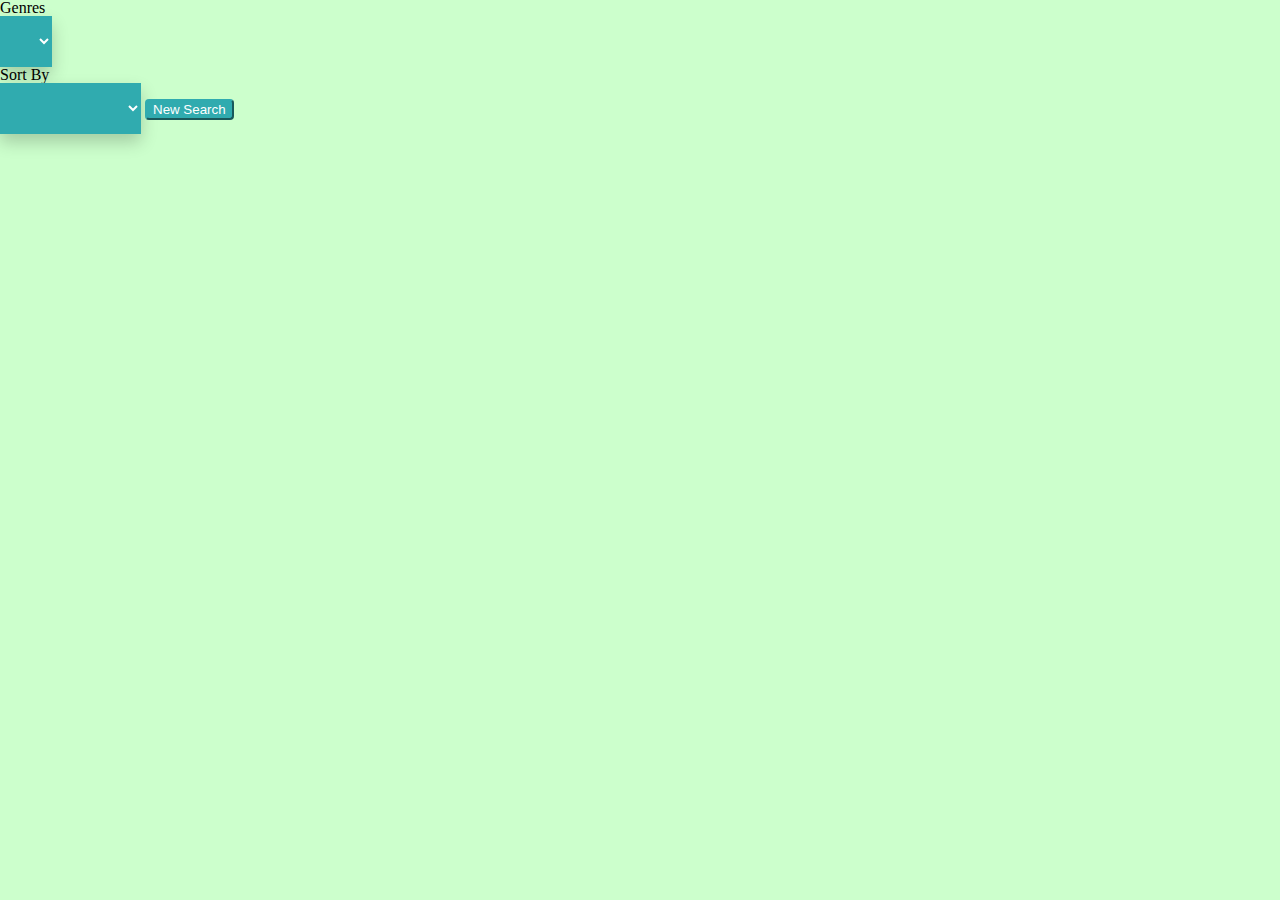
<file: index.html>
<!DOCTYPE html>
<html>
<head>
    <title>Movie App - jQuery/SASS Style</title>
    <link rel="stylesheet" href="css/reset.css">
    <link rel="stylesheet" href="css/remodal.css">
    <link rel="stylesheet" href="css/remodal-default-theme.css">
    <link rel="stylesheet" href="css/styles.css">

    <script   src="https://code.jquery.com/jquery-2.2.4.js"   integrity="sha256-iT6Q9iMJYuQiMWNd9lDyBUStIq/8PuOW33aOqmvFpqI="   crossorigin="anonymous"></script>
    <script type="text/javascript" src="js/scripts.js"></script>
</head>
<body>
    <div class="remodal-bg">
        <div class="dropdown-options">
            <h3>Genres</h3>
            <select id="listGenre"></select>
            <h3>Sort By</h3>
            <select id="sortOptions">
            <div id="movie"></div>
                <option></option>
                <option value="np">Now Playing</option>
                <option value="pop">Popular</option>
                <option value="tr">Top Rated</option>
                <option value="up">Upcoming</option>
            </select>
            <button id="reset"> New Search </button>
        </div>
        <div class="container">
            <div class="poster-grid">
                <!-- jQuery, get us some HTML -->
            </div>
        </div>
    </div>
    <!-- The Modal -->
<div class="remodal" data-remodal-id="modal">
    <button data-remodal-action="close" class="remodal-close">X</button>
    <div class="vid-title"></div>
    <div class="videoPlayer">
        <div class="video"></div>
    </div>
    <div class="videoOption">
        <div class="videoBD"></div>
        <div class="vidButtons"></div>
    </div>
    <button id="similar" data-remodal-action="close" class="moreBtns">See Similar Movies?</button>
    <button id="reviews" data-remodal-action="close" class="moreBtns">See Movie Reviews?</button>
    <button id="images" data-remodal-action="close" class="moreBtns">See Movie Images?</button>
    <button id="IMDB" class="moreBtns"><img src="css/IMDblogo.png"></button>
</div>
<script src="js/remodal.js"></script>
</body>
</html>
</file>
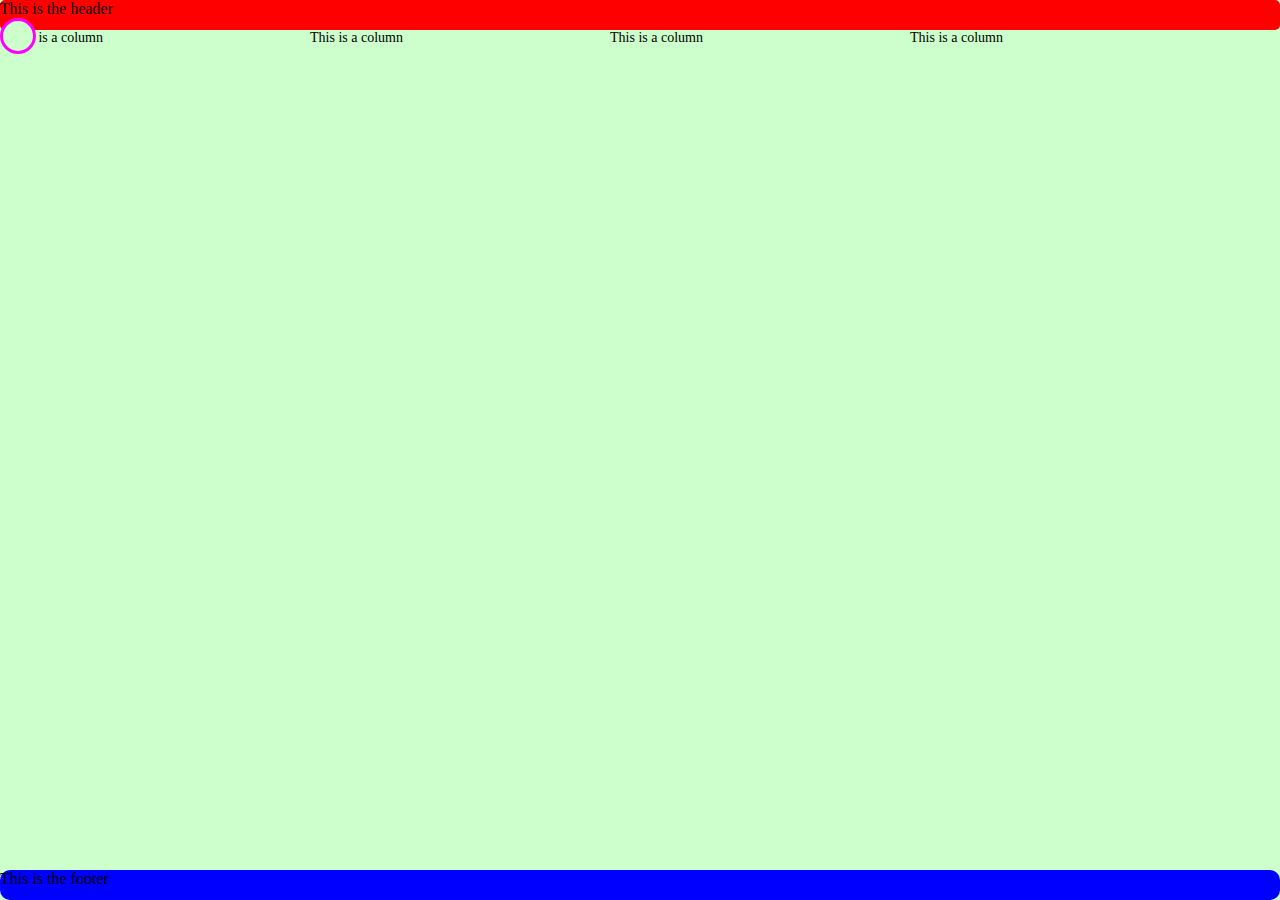
<file: sass-practice.html>
<!DOCTYPE html>
<html>
<head>
    <title>Fun with SASS</title>
</head>
<link rel="stylesheet" href="css/styles.css">
<body>
    <div id="header">
        This is the header
        <div class="circle"></div>
    </div>

    <div id="body">
        <div class="container after-header">
            <div class="col">This is a column</div>
            <div class="col">This is a column</div>
            <div class="col">This is a column</div>
            <div class="col">This is a column</div>
        </div>
    </div>

    <div id="footer">
        This is the footer
    </div>

</body>
</html>
</file>
<file: css/remodal.css>
/*
 *  Remodal - v1.1.0
 *  Responsive, lightweight, fast, synchronized with CSS animations, fully customizable modal window plugin with declarative configuration and hash tracking.
 *  http://vodkabears.github.io/remodal/
 *
 *  Made by Ilya Makarov
 *  Under MIT License
 */

/* ==========================================================================
   Remodal's necessary styles
   ========================================================================== */

/* Hide scroll bar */

html.remodal-is-locked {
  overflow: hidden;

  -ms-touch-action: none;
  touch-action: none;
}

/* Anti FOUC */

.remodal,
[data-remodal-id] {
  display: none;
}

/* Necessary styles of the overlay */

.remodal-overlay {
  position: fixed;
  z-index: 9999;
  top: -5000px;
  right: -5000px;
  bottom: -5000px;
  left: -5000px;

  display: none;
}

/* Necessary styles of the wrapper */

.remodal-wrapper {
  position: fixed;
  z-index: 10000;
  top: 0;
  right: 0;
  bottom: 0;
  left: 0;

  display: none;
  overflow: auto;

  text-align: center;

  -webkit-overflow-scrolling: touch;
}

.remodal-wrapper:after {
  display: inline-block;

  height: 100%;
  margin-left: -0.05em;

  content: "";
}

/* Fix iPad, iPhone glitches */

.remodal-overlay,
.remodal-wrapper {
  -webkit-backface-visibility: hidden;
  backface-visibility: hidden;
}

/* Necessary styles of the modal dialog */

.remodal {
  position: relative;

  outline: none;

  -webkit-text-size-adjust: 100%;
  -ms-text-size-adjust: 100%;
  text-size-adjust: 100%;
}

.remodal-is-initialized {
  /* Disable Anti-FOUC */
  display: inline-block;
}
</file>
<file: css/remodal-default-theme.css>
/*
 *  Remodal - v1.1.0
 *  Responsive, lightweight, fast, synchronized with CSS animations, fully customizable modal window plugin with declarative configuration and hash tracking.
 *  http://vodkabears.github.io/remodal/
 *
 *  Made by Ilya Makarov
 *  Under MIT License
 */

/* ==========================================================================
   Remodal's default mobile first theme
   ========================================================================== */

/* Default theme styles for the background */

.remodal-bg.remodal-is-opening,
.remodal-bg.remodal-is-opened {
  -webkit-filter: blur(3px);
  filter: blur(3px);
}

/* Default theme styles of the overlay */

.remodal-overlay {
  background: rgba(43, 46, 56, 0.9);
}

.remodal-overlay.remodal-is-opening,
.remodal-overlay.remodal-is-closing {
  -webkit-animation-duration: 0.3s;
  animation-duration: 0.3s;
  -webkit-animation-fill-mode: forwards;
  animation-fill-mode: forwards;
}

.remodal-overlay.remodal-is-opening {
  -webkit-animation-name: remodal-overlay-opening-keyframes;
  animation-name: remodal-overlay-opening-keyframes;
}

.remodal-overlay.remodal-is-closing {
  -webkit-animation-name: remodal-overlay-closing-keyframes;
  animation-name: remodal-overlay-closing-keyframes;
}

/* Default theme styles of the wrapper */

.remodal-wrapper {
  padding: 10px 10px 0;
}

/* Default theme styles of the modal dialog */

.remodal {
  box-sizing: border-box;
  border-radius: 10px;
  width: 100%;
  margin-bottom: 10px;
  padding: 35px 0px;

  -webkit-transform: translate3d(0, 0, 0);
  transform: translate3d(0, 0, 0);

  color: #2b2e38;
  background: #fff;
}

.remodal.remodal-is-opening,
.remodal.remodal-is-closing {
  -webkit-animation-duration: 0.3s;
  animation-duration: 0.3s;
  -webkit-animation-fill-mode: forwards;
  animation-fill-mode: forwards;
}

.remodal.remodal-is-opening {
  -webkit-animation-name: remodal-opening-keyframes;
  animation-name: remodal-opening-keyframes;
}

.remodal.remodal-is-closing {
  -webkit-animation-name: remodal-closing-keyframes;
  animation-name: remodal-closing-keyframes;
}

/* Vertical align of the modal dialog */

.remodal,
.remodal-wrapper:after {
  vertical-align: middle;
}

/* Close button */

.remodal-close {
  position: absolute;
  top: 0;
  left: 0;

  display: block;
  overflow: visible;

  width: 35px;
  height: 35px;
  margin: 0;
  padding: 0;

  cursor: pointer;
  -webkit-transition: color 0.2s;
  transition: color 0.2s;
  text-decoration: none;

  color: #95979c;
  border: 0;
  outline: 0;
  background: transparent;
}

.remodal-close:hover,
.remodal-close:focus {
  color: #2b2e38;
}

.remodal-close:before {
  font-family: Arial, "Helvetica CY", "Nimbus Sans L", sans-serif !important;
  font-size: 25px;
  line-height: 35px;

  position: absolute;
  top: 0;
  left: 0;

  display: block;

  width: 35px;

  content: "\00d7";
  text-align: center;
}

/* Dialog buttons */

.remodal-confirm,
.remodal-cancel {
  font: inherit;

  display: inline-block;
  overflow: visible;

  min-width: 110px;
  margin: 0;
  padding: 12px 0;

  cursor: pointer;
  -webkit-transition: background 0.2s;
  transition: background 0.2s;
  text-align: center;
  vertical-align: middle;
  text-decoration: none;

  border: 0;
  outline: 0;
}

.remodal-confirm {
  color: #fff;
  background: #81c784;
}

.remodal-confirm:hover,
.remodal-confirm:focus {
  background: #66bb6a;
}

.remodal-cancel {
  color: #fff;
  background: #e57373;
}

.remodal-cancel:hover,
.remodal-cancel:focus {
  background: #ef5350;
}

/* Remove inner padding and border in Firefox 4+ for the button tag. */

.remodal-confirm::-moz-focus-inner,
.remodal-cancel::-moz-focus-inner,
.remodal-close::-moz-focus-inner {
  padding: 0;

  border: 0;
}

/* Keyframes
   ========================================================================== */

@-webkit-keyframes remodal-opening-keyframes {
  from {
    -webkit-transform: scale(1.05);
    transform: scale(1.05);

    opacity: 0;
  }
  to {
    -webkit-transform: none;
    transform: none;

    opacity: 1;
  }
}

@keyframes remodal-opening-keyframes {
  from {
    -webkit-transform: scale(1.05);
    transform: scale(1.05);

    opacity: 0;
  }
  to {
    -webkit-transform: none;
    transform: none;

    opacity: 1;
  }
}

@-webkit-keyframes remodal-closing-keyframes {
  from {
    -webkit-transform: scale(1);
    transform: scale(1);

    opacity: 1;
  }
  to {
    -webkit-transform: scale(0.95);
    transform: scale(0.95);

    opacity: 0;
  }
}

@keyframes remodal-closing-keyframes {
  from {
    -webkit-transform: scale(1);
    transform: scale(1);

    opacity: 1;
  }
  to {
    -webkit-transform: scale(0.95);
    transform: scale(0.95);

    opacity: 0;
  }
}

@-webkit-keyframes remodal-overlay-opening-keyframes {
  from {
    opacity: 0;
  }
  to {
    opacity: 1;
  }
}

@keyframes remodal-overlay-opening-keyframes {
  from {
    opacity: 0;
  }
  to {
    opacity: 1;
  }
}

@-webkit-keyframes remodal-overlay-closing-keyframes {
  from {
    opacity: 1;
  }
  to {
    opacity: 0;
  }
}

@keyframes remodal-overlay-closing-keyframes {
  from {
    opacity: 1;
  }
  to {
    opacity: 0;
  }
}

/* Media queries
   ========================================================================== */

@media only screen and (min-width: 641px) {
  .remodal {
    max-width: 700px;
  }
}

/* IE8
   ========================================================================== */

.lt-ie9 .remodal-overlay {
  background: #2b2e38;
}

.lt-ie9 .remodal {
  width: 700px;
}
</file>
<file: css/styles.css>
/**
 * @file
 * SMACSS Modules
 *
 * Adds modular sets of styles.
 *
 * Additional useful selectors can be found in Zen's online documentation.
 * https://drupal.org/node/1707736
 */
/* line 27, ../compass/sass/components/_misc.scss */
.base-font, body .container .col {
  font-family: "source-serif-pro",Georgia,"Times New Roman",Times,serif;
  font-size: 14px;
  line-height: 16px;
  color: #ddd;
}

/* line 5, ../compass/sass/layout/_header.scss */
#header {
  width: 100%;
  position: fixed;
  background-color: red;
  height: 30px;
  -webkit-border-radius: 5px;
  -moz-border-radius: 5px;
  -ms-border-radius: 5px;
  border-radius: 5px;
}
/* line 11, ../compass/sass/layout/_header.scss */
#header .circle {
  border-radius: 20px;
  background-color: #ccffcc;
  border: 3px solid #ff00ff;
  height: 30px;
  width: 30px;
}

/* line 5, ../compass/sass/layout/_footer.scss */
#footer {
  width: 100%;
  position: absolute;
  bottom: 0px;
  height: 30px;
  background-color: blue;
  -webkit-border-radius: 10px;
  -moz-border-radius: 10px;
  -ms-border-radius: 10px;
  border-radius: 10px;
}

/* line 6, ../compass/sass/styles.scss */
body {
  width: 100%;
  margin: 0px;
  background-color: #ccffcc;
}
/* line 11, ../compass/sass/styles.scss */
body .dropdown-options {
  display: inline-block;
}
/* line 13, ../compass/sass/styles.scss */
body .dropdown-options select {
  background-color: #30ABAF;
  color: white;
  padding: 16px;
  font-size: 16px;
  border: none;
  cursor: pointer;
  box-shadow: 0px 8px 16px 0px rgba(0, 0, 0, 0.2);
}
/* line 23, ../compass/sass/styles.scss */
body .dropdown-options option {
  color: #3DE1E3;
}
/* line 27, ../compass/sass/styles.scss */
body .dropdown-options #reset {
  color: white;
  background-color: #30ABAF;
  border-color: #30ABAF;
  border-radius: 4px;
}
/* line 37, ../compass/sass/styles.scss */
body .container {
  width: 1200px;
  overflow: hidden;
}
/* line 40, ../compass/sass/styles.scss */
body .container.after-header {
  padding-top: 30px;
}
/* line 43, ../compass/sass/styles.scss */
body .container .col {
  width: 280px;
  margin: auto 10px;
  float: left;
  color: #000;
}
/* line 49, ../compass/sass/styles.scss */
body .container .col .thumbnail {
  display: block;
  padding: 4px;
  line-height: 0;
  background-color: #F98C62;
  border: 1px solid #F95662;
  border-radius: 4px;
  -webkit-transition: border .2s ease-in-out;
  -o-transition: border .2s ease-in-out;
  transition: border .2s ease-in-out;
}
/* line 60, ../compass/sass/styles.scss */
body .container .col img {
  height: 400px;
  width: 100%;
}
/* line 67, ../compass/sass/styles.scss */
body .videoPlayer {
  max-width: 70%;
  display: inline-block;
  margin-right: 10px;
}
/* line 73, ../compass/sass/styles.scss */
body .videoOption {
  max-width: 42%;
  display: inline-block;
  margin-left: 10px;
}
/* line 78, ../compass/sass/styles.scss */
body .videoOption .videoBD {
  width: 100%;
}
/* line 81, ../compass/sass/styles.scss */
body .videoOption .vidButtons {
  width: 100%;
}
/* line 85, ../compass/sass/styles.scss */
body #IMDB img {
  width: 100px;
  height: 20px;
  overflow: hidden;
}
</file>
